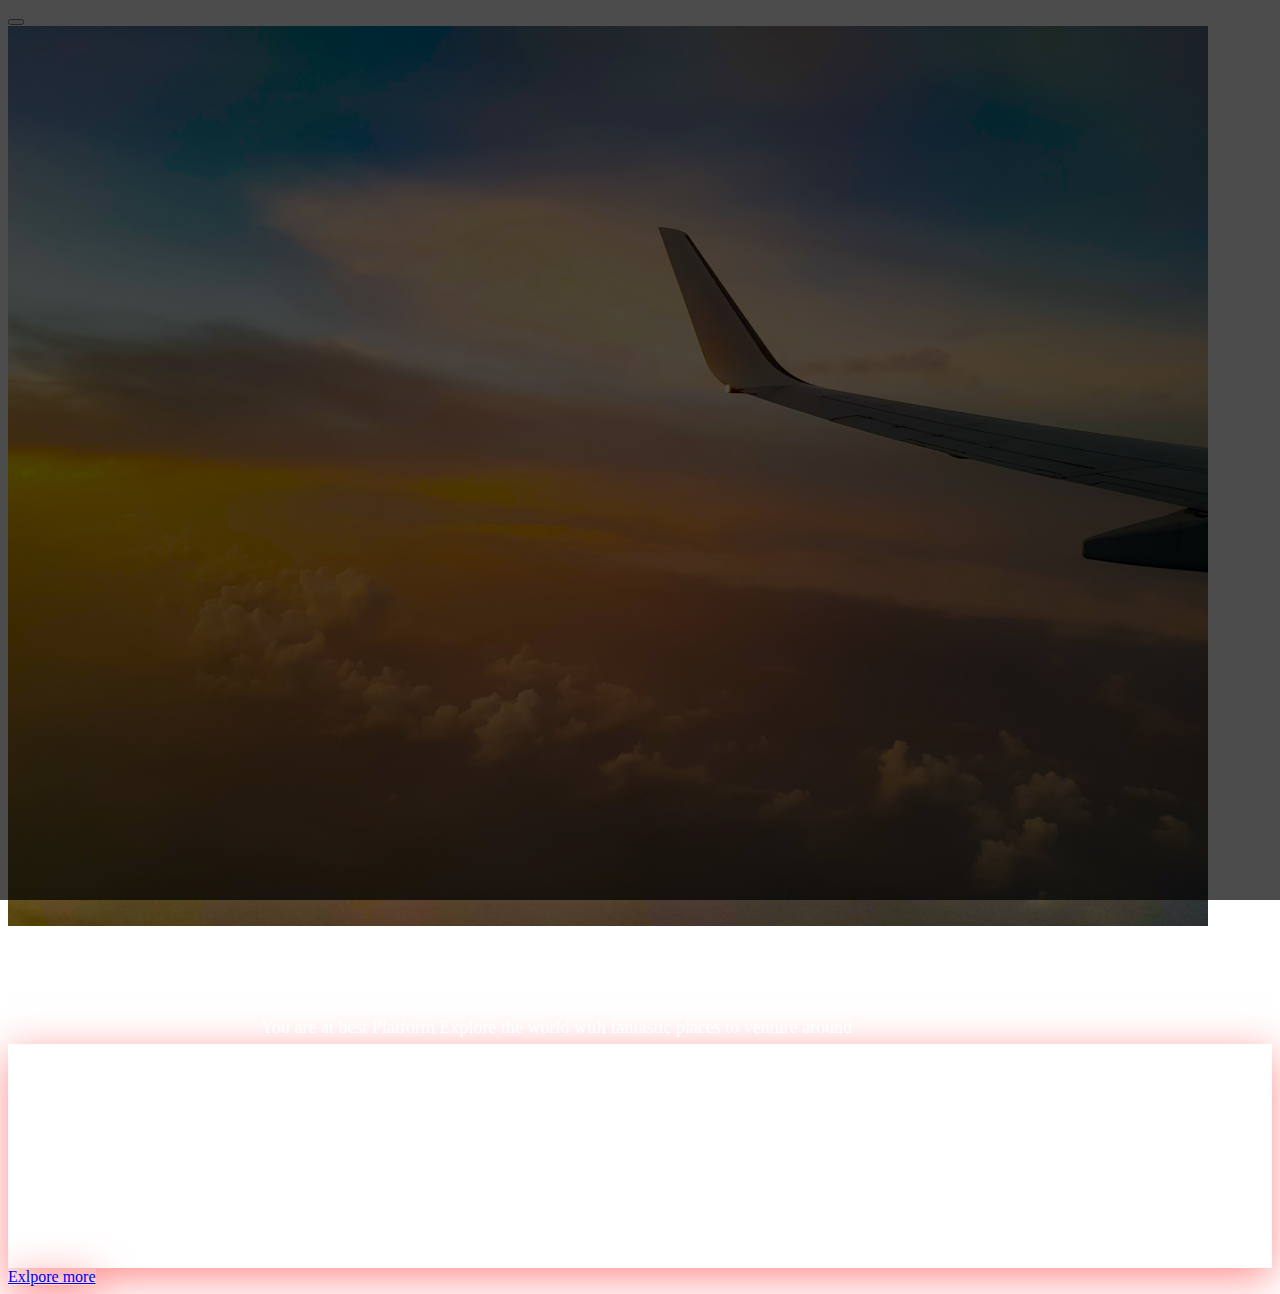
<file: Registration.html>
<!doctype html>
<html lang="en">
  <head>
    <meta charset="utf-8">
    <meta name="viewport" content="width=device-width, initial-scale=1">
    <title>Registered</title>
    <link rel="stylesheet" href="new.css">
    <link rel="stylesheet" href="style.css">
    <link rel="stylesheet" href="animation.css">
    <link href="https://cdn.jsdelivr.net/npm/bootstrap@5.2.0/dist/css/bootstrap.min.css" rel="stylesheet" integrity="sha384-gH2yIJqKdNHPEq0n4Mqa/HGKIhSkIHeL5AyhkYV8i59U5AR6csBvApHHNl/vI1Bx" crossorigin="anonymous">
  </head>
  <body class="bg-danger">
      <div id="carouselExampleDark" class="carousel carousel-dark slide" data-bs-ride="carousel">
        <div class="carousel-indicators">
            <button type="button" data-bs-target="#carouselExampleDark" data-bs-slide-to="0" class="active"
                aria-current="true" aria-label="Slide 1"></button>
        </div>
        <div class="carousel-inner">
            <div class="carousel-item active" data-bs-interval="3000">
                <img src="img/bg-5.jpg" class="w-100" alt="...">

            </div>
           

            <div class="carousel-caption mt-4 ">
                <div style="color: white;">
                    <h1> Congratulations<span class="text-danger"></span> You have successfully <span class="text-danger">Registered On Let's Go</span></h1>
                    <p>You are at best Platform Explore the world with fantastic places to venture around</p>
                    <div class="card-body mt-md-5" style="box-shadow:0 10px 40px rgba(255, 28, 28, 0.5);">
                        
                        <table class="table table-danger table-striped" >
                          <thead>
                              <tr>
                                  
                                  
                              </tr>
                            </thead>
                            <tbody>
                              <tr class="align-bottom">
                                  <td>YOUR INFORMATION</td>
                                  <td></td>
                              </tr>
                              <tr>
                                <td>Name</td>
                                <td>John</td>
                              </tr>
                              <tr>
                                <td>Email</td>
                                <td>xyz@gmail.com</td>
                              </tr>
                              <tr>
                                <td>Age</td>
                                <td>0</td>
                              </tr>
                              <tr>
                                <td>city</td>
                                <td>Khargone</td>
                              </tr>
                              <tr>
                                <td>Pinocode</td>
                                <td>451001</td>
                              </tr>
                              <tr>
                                <td>State</td>
                                <td>Madhya pradesh</td>
                              </tr>
                              <tr>
                                <td>Address</td>
                                <td>House No 12 Main Raod, Indore </td>
                              </tr>
                              <tr>
                                  <td>Place</td>
                                  <td>Taj Mahal</td>
                                </tr>
                              <tr>
                                  <td>Date</td>
                                  <td>12-08-2022</td>
                                </tr>
                            </tbody>  
                        
                    
                        </table>
                        
                       
                      </div>
                    <a href="index.html" style="box-shadow:0 10px 40px rgba(255, 2, 2, 0.5);" class="btn btn-danger">Exlpore more</a>
                          
                   
            </div>
        </div>
    </div>
    </div>

  
    <script src="https://cdn.jsdelivr.net/npm/bootstrap@5.2.0/dist/js/bootstrap.bundle.min.js" integrity="sha384-A3rJD856KowSb7dwlZdYEkO39Gagi7vIsF0jrRAoQmDKKtQBHUuLZ9AsSv4jD4Xa" crossorigin="anonymous"></script>
  </body>
</html>
</file>
<file: new.css>
.btn:hover{
    background:linear-gradient(to left , black,red);
  }
</file>
<file: style.css>
*{
    font-family: "Montserrat";
    /* font-family: system-ui, -apple-system, BlinkMacSystemFont, 'Segoe UI', Roboto, Oxygen, Ubuntu, Cantarell, 'Open Sans', 'Helvetica Neue', sans-serif; */
}
body{
    background:f1fbff;
}
.section-padding{
  padding: 100px 0;
}
/* .carousel-item{
  height:  100vh;
  min-height: 300px;
  
} */
.carousel-caption{
    bottom: 220px;
    z-index: 2;
   
}
.carousel-caption h5{
    font-size: 45px;
    text-transform: uppercase;
  letter-spacing: 2px;
  margin-top: 25px;

}
.carousel-caption p{
    width:  60%;
   margin: auto;
   font-size: 18px ;
   line-height: 1.9;
}
.carousel-inner::before{
    content: '';
    position: absolute;
    width: 100%;
    height: 100%;
    top: 0;
    left: 0;
    background: rgba(0,0,0,0.7);
    z-index: 1;
}


.navbar-nav a{
   font-size: 15px;
    text-transform: uppercase;
    font-weight: 500;
}
.navbar-light .navbar-brand{
    color: #000;
    font-size: 25px;
    text-transform: uppercase;
    font-weight: 700;
    letter-spacing: 2px;

}
.navbar-light .navbar-brand :focus,
.navbar-light .navbar-brand :hover{
    color: #000;


}
.navbar-light .navbar-nav, .navbar-link{
 color: #000 ;
}
.w-100{
    height: 100vh;
}
.services .card-body{
   font-size: 30px;
}

.myheigth{
    height: 37vh;
    /* width: 100vh; */
}


/****** Responsive css ********/
@media only sreen and (min-width:768px){
    .carousel-caption{
        bottom: 370px;

    }
    .carousel-caption p{
        width: 100%;
    }
    /* .myheigth{
      width: 107vh;
    }
    .card-body{
      margin: 4px ;
    } */
}
@media only screen and (max-width: 767px){
  .navbar-nav{
    text-align: center;
  }
  .carousel-caption{
    bottom: 125px;

  }
  .carousel-caption h5{
    font-size: 17px;
  }
  .carousel-caption a{
    padding: 10px 15px;
  }
  .carousel-caption p{
    width: 100%;
    line-height: 1.6;
    font-size: 12px;
  }
  .myheigth{
    width: 70.5vh;
    
  }
  .mar{
    margin-top: 4px;
  }
}
</file>
<file: animation.css>
.testimotionals .card{
  
    position:relative;
    overflow:hidden;
    width:350px;
    margin:0 auto;
    margin-top: 4px;
    background:white;
    /* padding:10px; */
    box-sizing:border-box;
    text-align:center;
    box-shadow:0 10px 40px rgba(0,0,0,.5)
  }
  .testimotionals .card .layer {
    z-index:1;
    position:absolute;
    top:calc(100% - 2px);
    height:100%;
    width:100%;
    left:0;
    background:linear-gradient(to left ,red,black
    );
    transition:.5s;
    
    /*  */
    /* content: '';
    position: absolute;
    width: 100%;
    height: 100%;
    top: 0;
    left: 0;
    /* background: rgba(0,0,0,0.7); */
    /* z-index: 1; */ 
  }

  .btn1{
    background: yellow;
  }
  

  
  .testimotionals .card .content {
    z-index:2; 
    position:relative;
  }
  
  .testimotionals .card:hover  .layer{
    top:0;
  }
  
  .testimotionals .card .content p {
    font-size:14px;
    line-height:24px;
    color:#fff;
    
  }
  .testimotionals .card .content .image {
    width:100px; height:100px;
    margin:0 auto;
    border-radius:50%;
    overflow:hidden;
    /* border: 4px solid white; */
    /* box-shadow: 0 10px 40px rgba(0,0,0,0.5); */
    
  }
  
  .testimotionals .card .content .details h2 {
    text-transform: uppercase;
  font-size:18px;
  color:white;
  }
  .testimotionals .card .content .details h2 span {
  font-size:18px;
  color:purple;
    transition:0.5s;
  }
  .testimotionals .card:hover .content .details h2 span {
    color:white;
    position:relative;
  }
</file>
